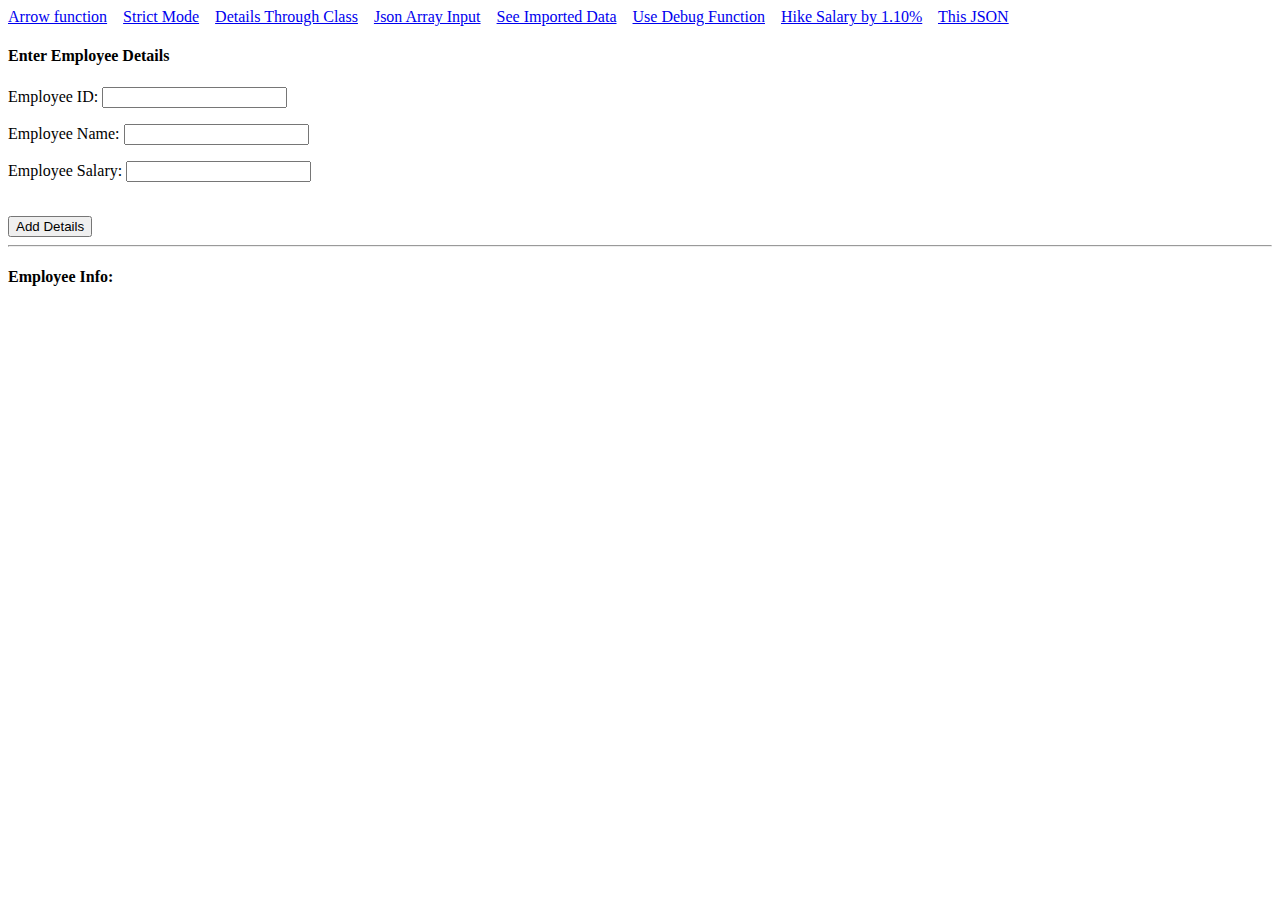
<file: src/index.html>
<!DOCTYPE html>
<html lang="en">
  <head>
    <meta charset="UTF-8" />
    <meta http-equiv="X-UA-Compatible" content="IE=edge" />
    <meta name="viewport" content="width=device-width, initial-scale=1.0" />
    <title>Document</title>
    <style rel="stylesheet" src="./style.css"></style>
  </head>
  <body>
    <div class="mainCont">
      <div class="navBar">
        <a href="./arrowFun.html">Arrow function</a>&nbsp;&nbsp;&nbsp;
        <a href="./strictMode.html">Strict Mode</a>&nbsp;&nbsp;&nbsp;
        <a href="./classDeclareDetails.html">Details Through Class</a>&nbsp;&nbsp;&nbsp;
        <a href="./jsonArray.html">Json Array Input</a>&nbsp;&nbsp;&nbsp;
        <a href="./importData.html">See Imported Data</a>&nbsp;&nbsp;&nbsp;
        <a href="./debugger.html">Use Debug Function</a>&nbsp;&nbsp;&nbsp;
        <a href="./updateSalary.html">Hike Salary by 1.10%</a>&nbsp;&nbsp;&nbsp;
        <a href="./thisJSON.html">This JSON</a>&nbsp;&nbsp;&nbsp;
      </div>
      <h4>Enter Employee Details</h4>
      <div class="contentCont">
        <p>Employee ID:
        <input type="text" id="EmpID" /></p>
        <p>Employee Name:
        <input type="text" id="EmpName" /></p>
        <p>Employee Salary:
        <input type="number" id="EmpSal" /></p>
        <p id="er" style="color:red;"></p>
      </div>
      <br />
      <button onclick="submitDetails()">Add Details</button>
      <br>
      <hr>
      <h4> Employee Info: </h4>
       <!--Display Contents-->
      <table id="table1"></table>
    </div>
  </body>
  <script  src="./script.js" >
</script>
</html>
</file>
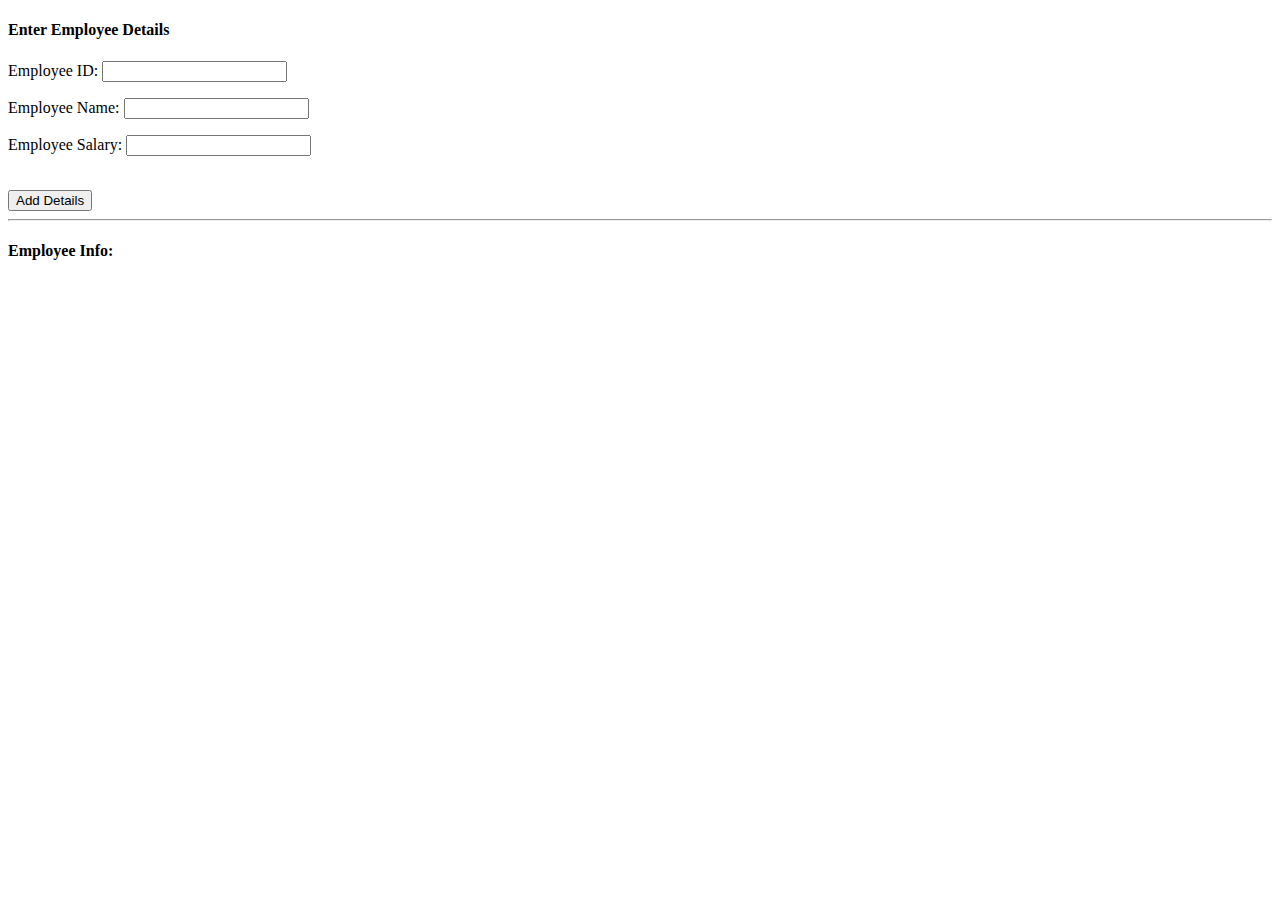
<file: src/arrowFun.html>
<!DOCTYPE html>
<html lang="en">
<head>
    <meta charset="UTF-8">
    <meta http-equiv="X-UA-Compatible" content="IE=edge">
    <meta name="viewport" content="width=device-width, initial-scale=1.0">
    <title>Document</title>
    <style rel="stylesheet" src="./arrowFun.css"></style>
</head>
<body>
    <div class="mainCont">
        <h4>Enter Employee Details</h4>
        <div class="contentCont">
          <p>Employee ID:
          <input type="text" id="EmpID" /></p>
          <p>Employee Name:
          <input type="text" id="EmpName" /></p>
          <p>Employee Salary:
          <input type="number" id="EmpSal" /></p>
          <p id="er" style="color:red;"></p>
        </div>
        <br />
        <button onclick="submitDetails()">Add Details</button>
        <br>
        <hr>
        <h4> Employee Info: </h4> <!--Display Contents-->
        <table id="table1"></table>
      </div>
</body>
<script src="./arrowFun.js"></script>
</html>
</file>
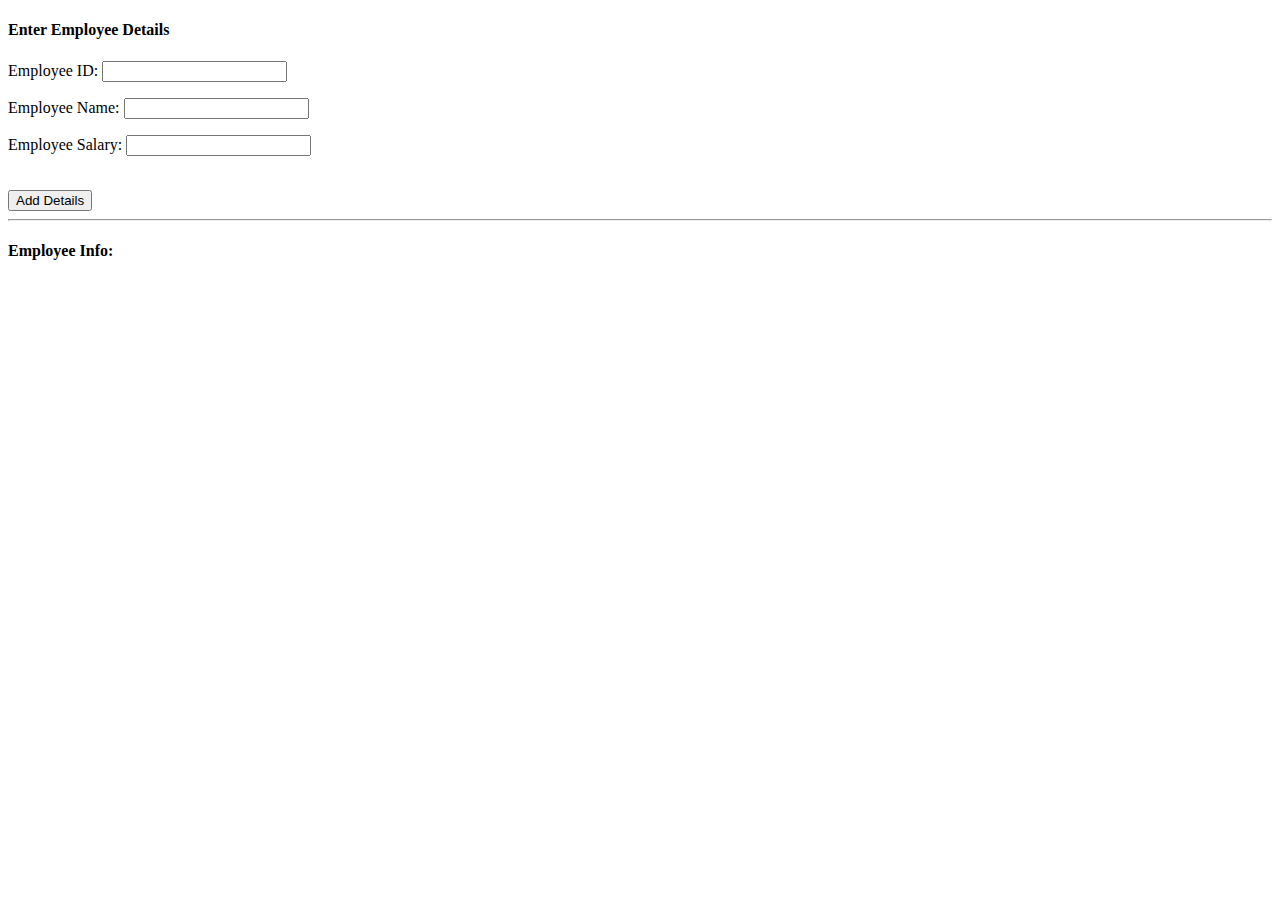
<file: src/classDeclareDetails.html>
<!DOCTYPE html>
<html lang="en">
<head>
    <meta charset="UTF-8">
    <meta http-equiv="X-UA-Compatible" content="IE=edge">
    <meta name="viewport" content="width=device-width, initial-scale=1.0">
    <title>Document</title>
    <style rel="stylesheet" src="./classDeclareDetails.css"></style>
</head>
<body>
    <div class="mainCont">

        <h4>Enter Employee Details</h4>
        <div class="contentCont">
          <p>Employee ID:
          <input type="text" id="EmpID" /></p>
          <p>Employee Name:
          <input type="text" id="EmpName" /></p>
          <p>Employee Salary:
          <input type="number" id="EmpSal" /></p>
          <p id="er" style="color:red;"></p>
        </div>
        <br />
        <button onclick="submitDetails()">Add Details</button>
        <br>
        <hr>

        <h4> Employee Info: </h4>
         <!--Display Contents-->
        <table id="table1"></table>
      </div>
</body>
<script src="./classDeclareDetails.js">

</script>
</html>
</file>
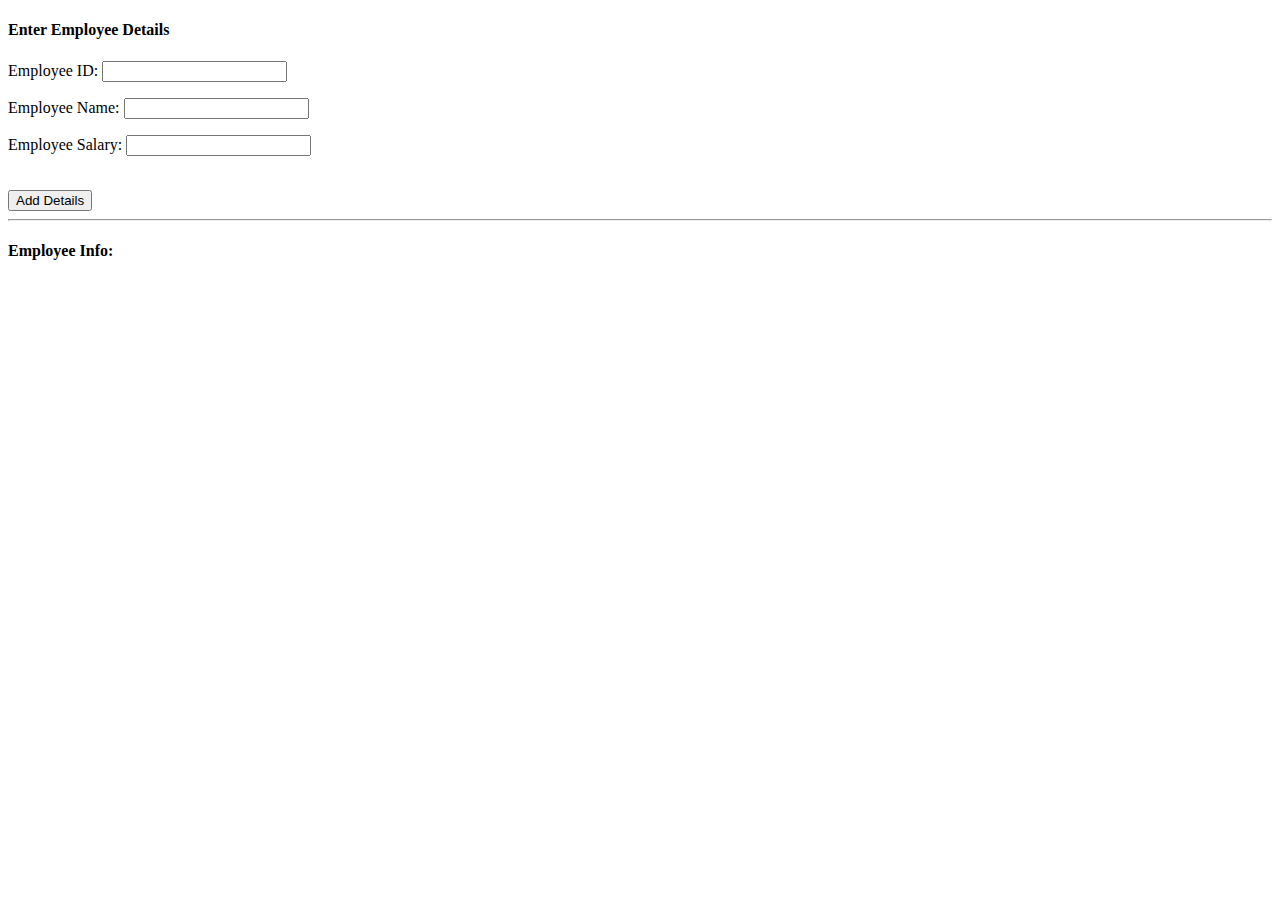
<file: src/debugger.html>
<!DOCTYPE html>
<html lang="en">
<head>
    <meta charset="UTF-8">
    <meta http-equiv="X-UA-Compatible" content="IE=edge">
    <meta name="viewport" content="width=device-width, initial-scale=1.0">
    <title>Document</title> 
    <style rel="stylesheet" src="./debugger.css"></style> 
</head>
<body>
    <div class="mainCont">
        <h4>Enter Employee Details</h4>
        <div class="contentCont">
          <p>Employee ID:
          <input type="text" id="EmpID" /></p>
          <p>Employee Name:
          <input type="text" id="EmpName" /></p>
          <p>Employee Salary:
          <input type="number" id="EmpSal" /></p>
          <p id="er" style="color:red;"></p>
        </div>
        <br />
        <button onclick="submitDetails()">Add Details</button>
        <br>
        <hr>
        <h4> Employee Info: </h4>
         <!--Display Contents-->
        <table id="table1"></table>
      </div>
</body>
<script src="./debugger.js"></script>
</html>
</file>
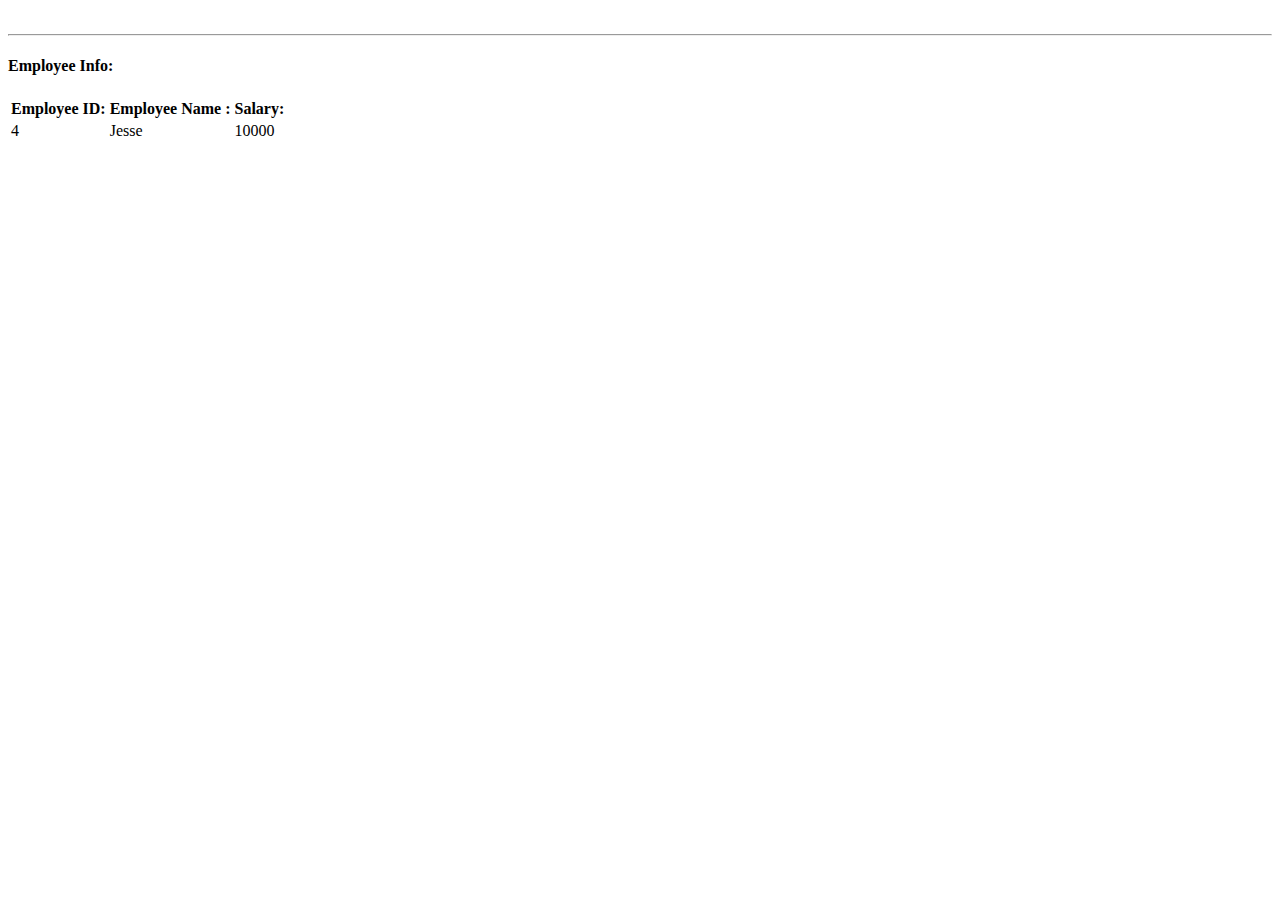
<file: src/importData.html>
<!DOCTYPE html>
<html lang="en">
  <head>
    <meta charset="UTF-8" />
    <meta http-equiv="X-UA-Compatible" content="IE=edge" />
    <meta name="viewport" content="width=device-width, initial-scale=1.0" />
    <title>Imported Details</title>
  </head>
  <body>
    <div class="mainCont">
      <br />
      <hr />
      <h4>Employee Info:</h4>
      <!--Display Contents-->
      <table id="table2"></table>
    </div>
  </body>
  <script type="module" src="./importData.js"></script>
</html>
</file>
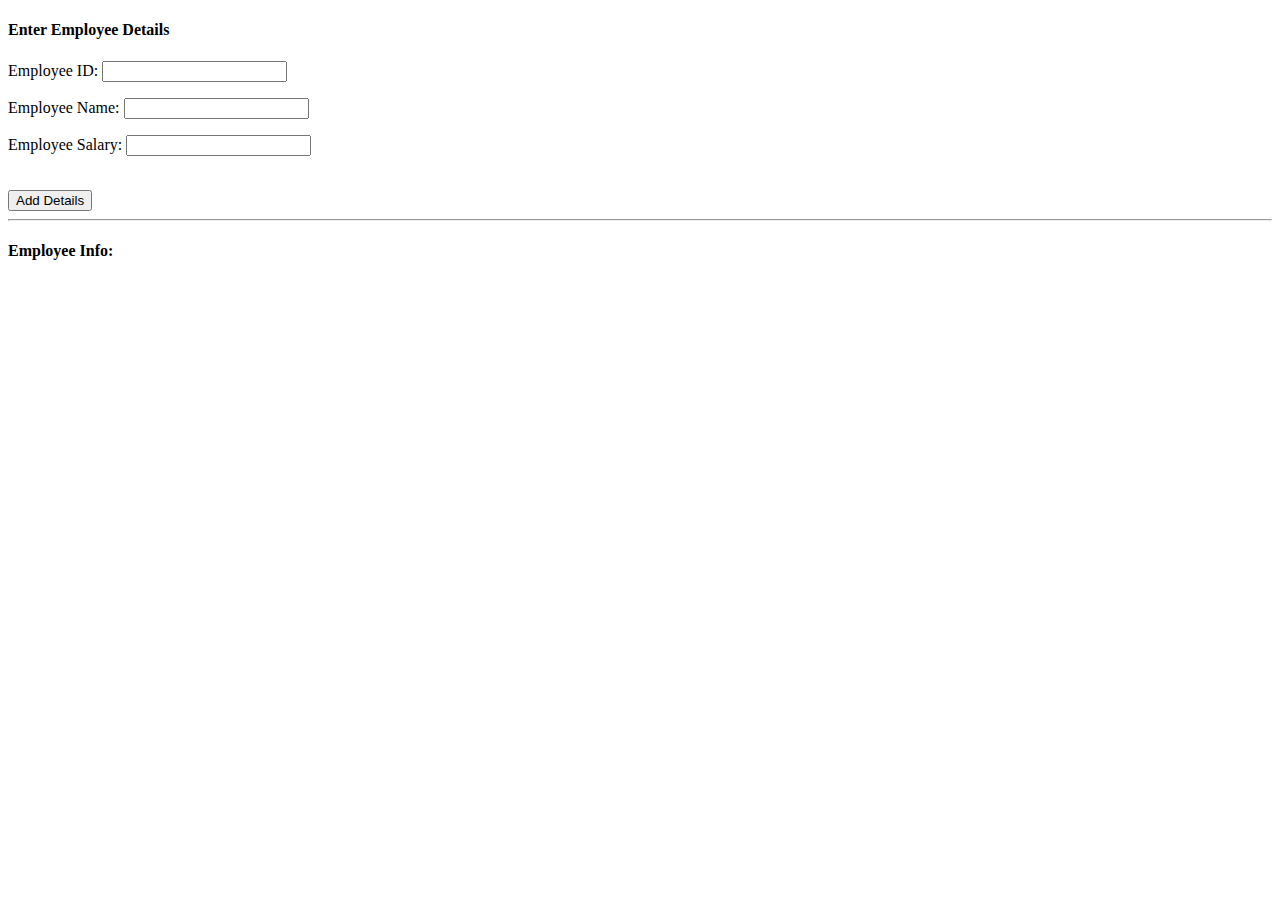
<file: src/jsonArray.html>
<!DOCTYPE html>
<html lang="en">
<head>
    <meta charset="UTF-8">
    <meta http-equiv="X-UA-Compatible" content="IE=edge">
    <meta name="viewport" content="width=device-width, initial-scale=1.0">
    <title>Document</title>
    <style rel="stylesheet" src ="./jsonArray.css"></style>
</head>
<body>
    <div class="mainCont">
        <h4>Enter Employee Details</h4>
        <div class="contentCont">
          <p>Employee ID:
          <input type="text" id="EmpID" /></p>
          <p>Employee Name:
          <input type="text" id="EmpName" /></p>
          <p>Employee Salary:
          <input type="number" id="EmpSal" /></p>
          <p id="er" style="color:red;"></p>
        </div>
        <br/>
        <button onclick="submitDetails()">Add Details</button>
        <br>
        <hr>
        <h4> Employee Info: </h4>
         <!--Display Contents-->
        <table id="table1"></table>
      </div>
</body>
<script src="./jsonArray.js"></script>
</html>
</file>
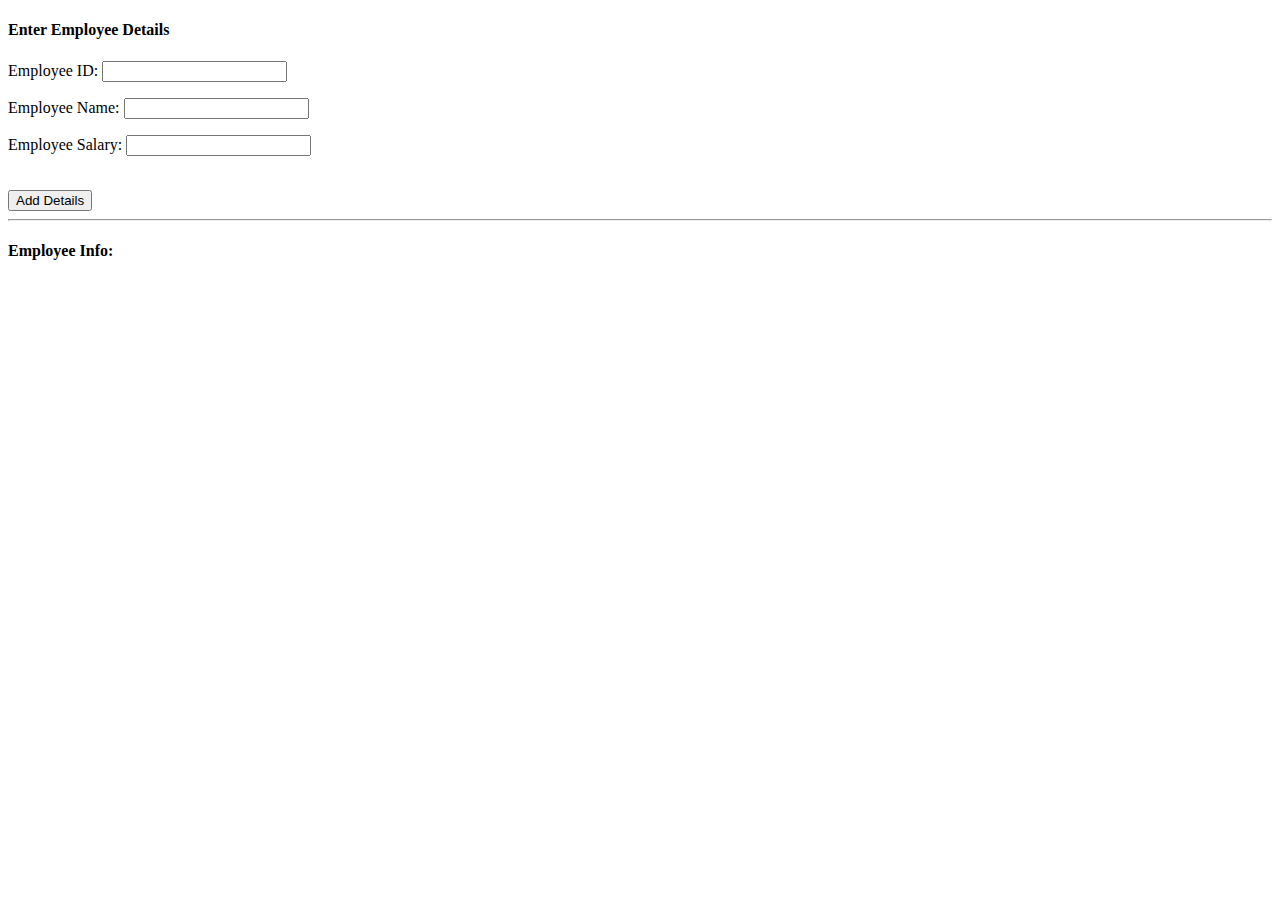
<file: src/strictMode.html>
<!DOCTYPE html>
<html lang="en">
<head>
    <meta charset="UTF-8">
    <meta http-equiv="X-UA-Compatible" content="IE=edge">
    <meta name="viewport" content="width=device-width, initial-scale=1.0">
    <title>Document</title> <style rel="stylesheet" src="./strictMode.css"></style>
</head>
<body>
    <div class="mainCont">

        <h4>Enter Employee Details</h4>
        <div class="contentCont">
          <p>Employee ID:
          <input type="text" id="EmpID" /></p>
          <p>Employee Name:
          <input type="text" id="EmpName" /></p>
          <p>Employee Salary:
          <input type="number" id="EmpSal" /></p>
          <p id="er" style="color:red;"></p>
        </div>
        <br />
        <button onclick="submitDetails()">Add Details</button>
        <br>
        <hr>
        <h4> Employee Info: </h4> <!--Display Contents-->
        <table id="table1"></table>
      </div>
</body>
<script src="./strictMode.js"></script>
</html>
</file>
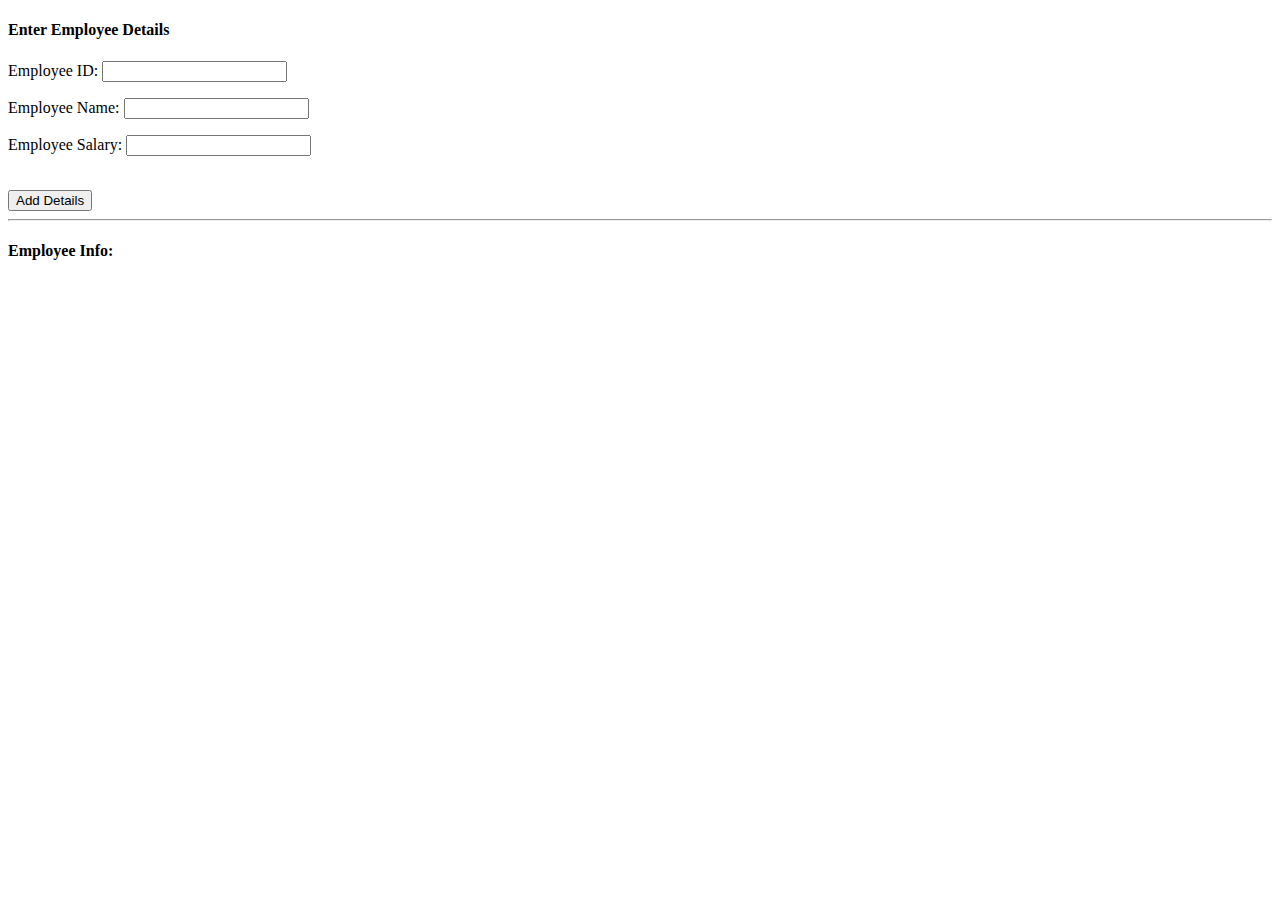
<file: src/thisJSON.html>
<!DOCTYPE html>
<html lang="en">
<head>
    <meta charset="UTF-8">
    <meta http-equiv="X-UA-Compatible" content="IE=edge">
    <meta name="viewport" content="width=device-width, initial-scale=1.0">
    <title>Document</title>
    <style rel="stylesheet" src="./thisJSON.css"></style>
</head>
<body>
    <div class="mainCont">
        <h4>Enter Employee Details</h4>
        <div class="contentCont">
          <p>Employee ID:
          <input type="text" id="EmpID" /></p>
          <p>Employee Name:
          <input type="text" id="EmpName" /></p>
          <p>Employee Salary:
          <input type="number" id="EmpSal" /></p>
          <p id="er" style="color:red;"></p>
        </div>
        <br />
        <button onclick="submitDetails()">Add Details</button>
        <br>
        <hr>
        <h4> Employee Info: </h4>
         <!--Display Contents-->
        <table id="table1"></table>
      </div>
</body>
<script src="./thisJSON.js"></script>
</html>
</file>
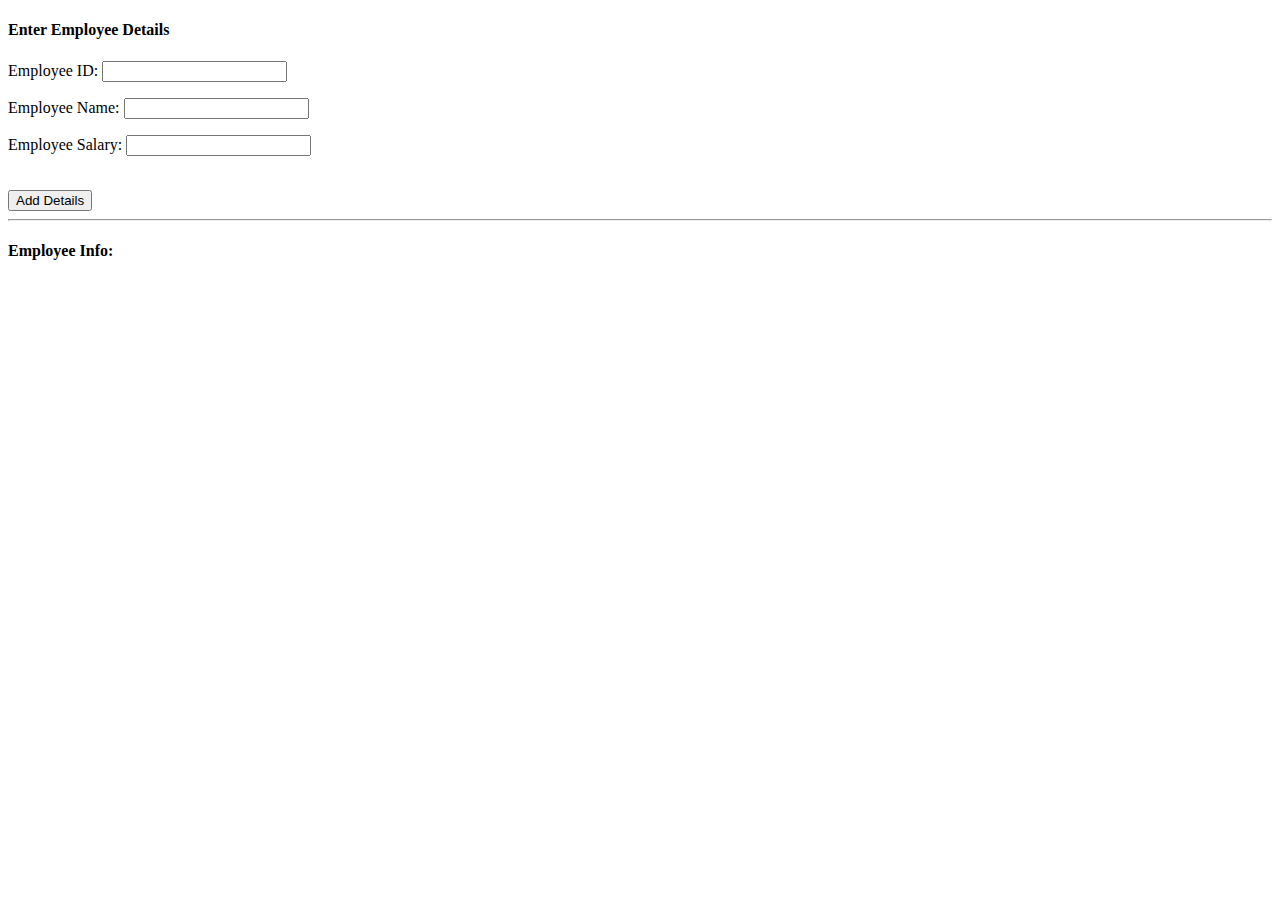
<file: src/updateSalary.html>
<!DOCTYPE html>
<html lang="en">
<head>
    <meta charset="UTF-8">
    <meta http-equiv="X-UA-Compatible" content="IE=edge">
    <meta name="viewport" content="width=device-width, initial-scale=1.0">
    <title>Document</title>
    <style rel="stylesheet" src="./updateSalary.css"></style>
</head>
<body>
    <div class="mainCont">

        <h4>Enter Employee Details</h4>
        <div class="contentCont">
          <p>Employee ID:
          <input type="text" id="EmpID" /></p>
          <p>Employee Name:
          <input type="text" id="EmpName" /></p>
          <p>Employee Salary:
          <input type="number" id="EmpSal" /></p>
          <p id="er" style="color:red;"></p>
        </div>
        <br />
        <button onclick="submitDetails()">Add Details</button>
        <br>
        <hr>
        <h4> Employee Info: </h4> <!--Display Contents-->
        <table id="table1"></table>
      </div>
</body>
<script src="./updateSalary.js"></script>
</html>
</file>
